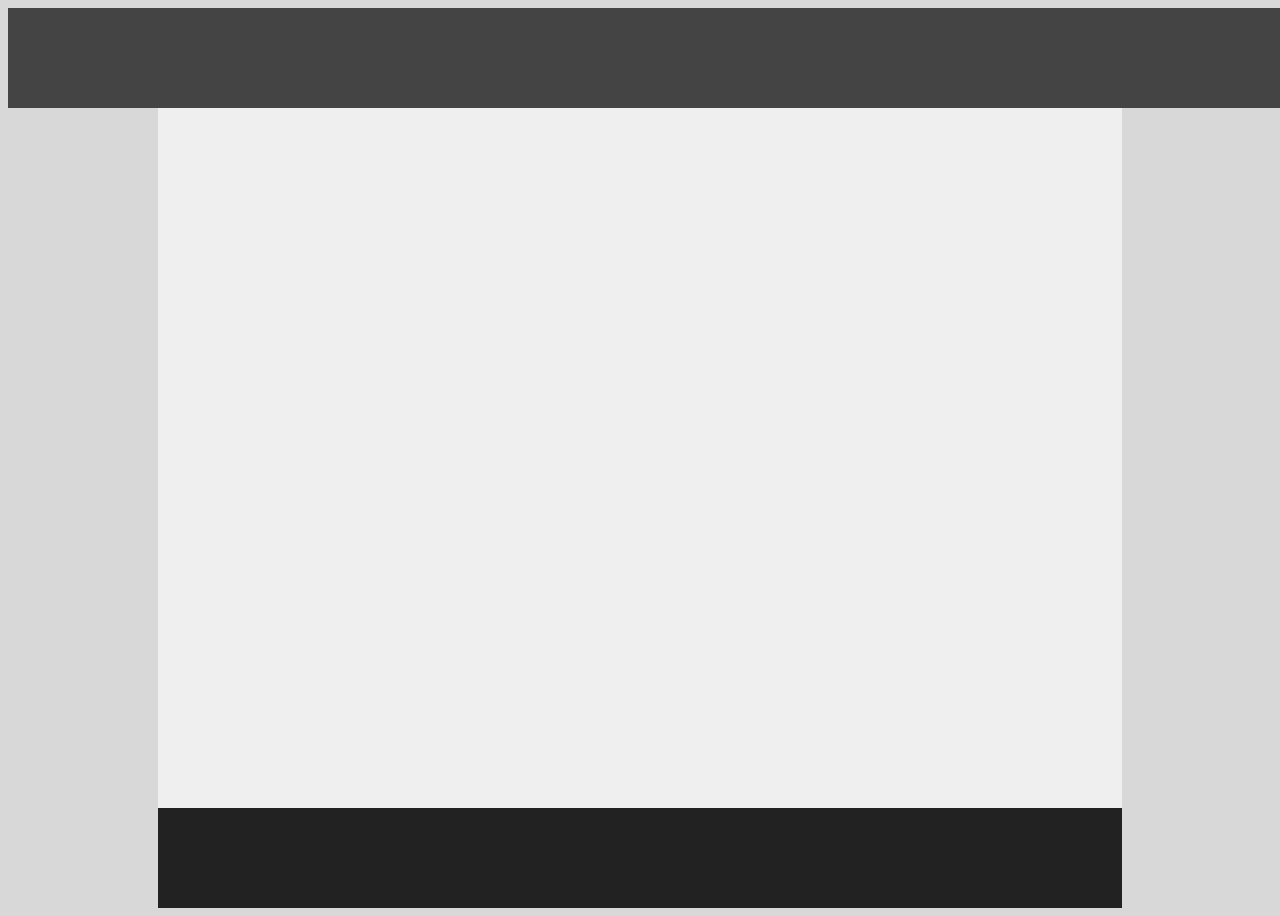
<file: first/index.html>
<!-- Put your HTML HERE, make sure to connect your index.css sheet -->
<!DOCTYPE html>
<html lang="en">
    <head>
        <meta charset="UTF-8">
        <title>Aaron's step 1</title>
        <link rel="stylesheet" href="index.css">
    </head>
    <body>
        <header class="header"></header>
        <div class="page-content"></div>
        <footer class="footer"></footer>
    </body>
</html>
</file>
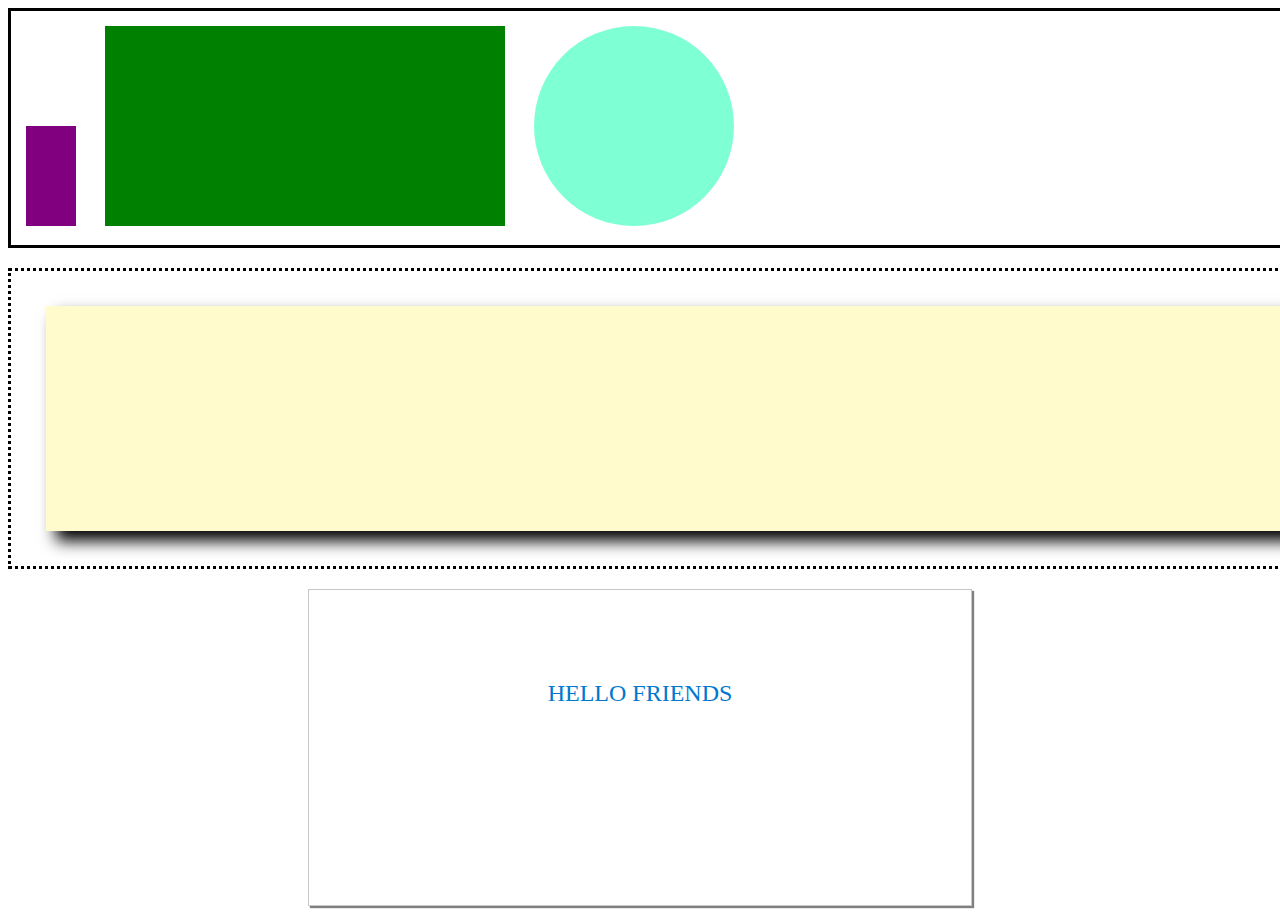
<file: second/index.html>
<!-- Put your HTML HERE, make sure to connect your index.css sheet -->
<!DOCTYPE html>
<html lang="en">
    <head>
        <meta charset="UTF-8">
        <title>Aaron's problem 2</title>
        <link rel="stylesheet" href="index.css">
    </head>

    <body>
        <div class="top">
            <div class="purple"></div>
            <div class="green"></div>
            <div class="round"></div>
        </div>
        <div class="center">
            <div class="content"></div>
        </div>
        <div class="bottom">HELLO FRIENDS</div>
    </body>
</html>
</file>
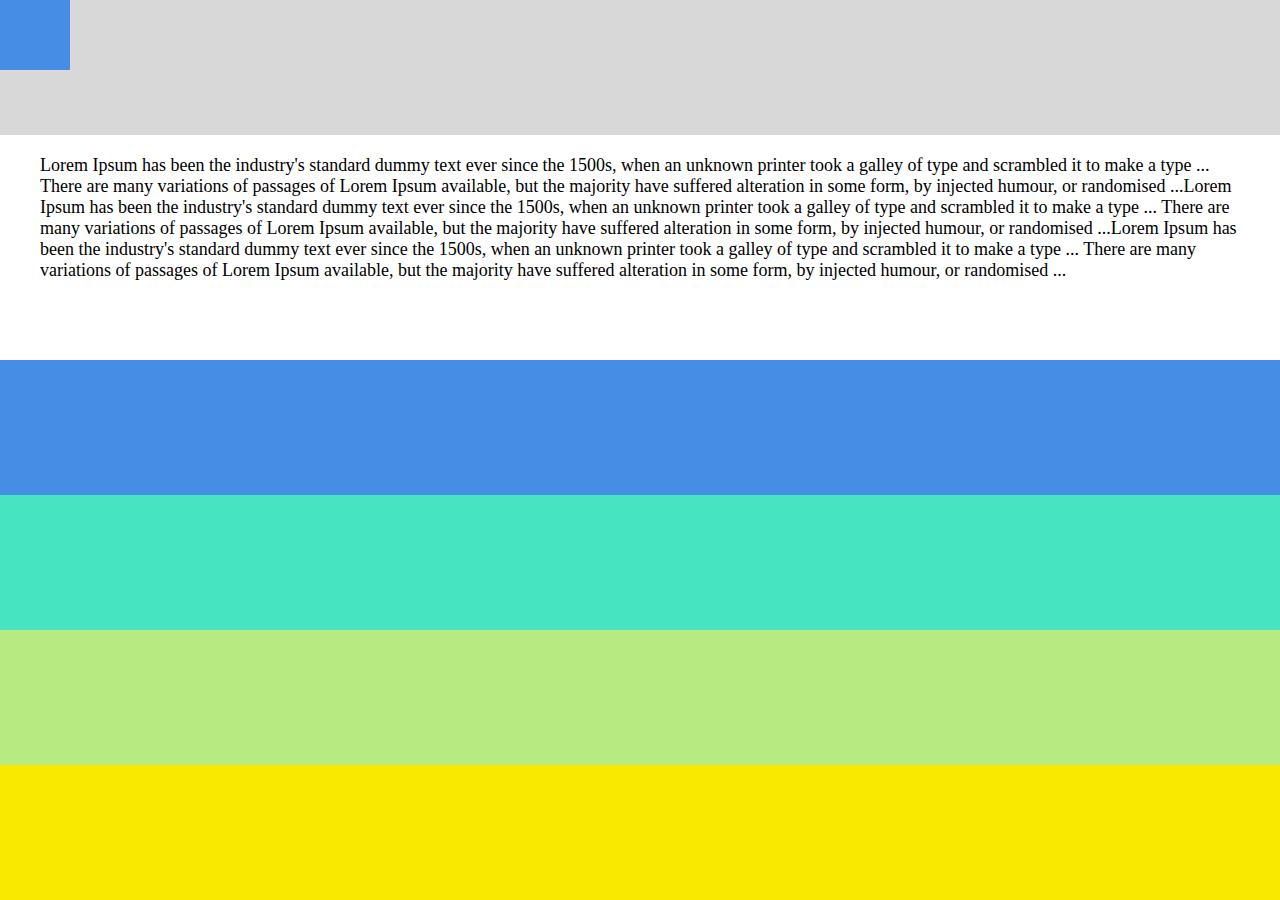
<file: third/index.html>
<!-- Put your HTML HERE, make sure to connect your index.css sheet -->
<!DOCTYPE html>
<html lang="en">
    <head>
        <meta charset="UTF-8">
        <title>Aaron's third challenge</title>
        <link rel="stylesheet" href="index.css">
    </head>
    <body>
        <div class="row row1">
            <div class="small-box"></div>
        </div>
        <div class="row row2">
            Lorem Ipsum has been the industry's standard dummy text ever since the 1500s, when an unknown printer took a galley of type and scrambled it to make a type ... There are many variations of passages of Lorem Ipsum available, but the majority have suffered alteration in some form, by injected humour, or randomised ...Lorem Ipsum has been the industry's standard dummy text ever since the 1500s, when an unknown printer took a galley of type and scrambled it to make a type ... There are many variations of passages of Lorem Ipsum available, but the majority have suffered alteration in some form, by injected humour, or randomised ...Lorem Ipsum has been the industry's standard dummy text ever since the 1500s, when an unknown printer took a galley of type and scrambled it to make a type ... There are many variations of passages of Lorem Ipsum available, but the majority have suffered alteration in some form, by injected humour, or randomised ...
        </div>
        <div class="row row3"></div>
        <div class="row row4"></div>
        <div class="row row5"></div>
        <div class="row row6"></div>
    </body>
</html>
</file>
<file: first/index.css>
body {
    background: #D8D8D8;
}

.header {
    background: #444444;
    width: 100vw;
    height: 100px;
}

.page-content {
    background: #EFEFEF;
    height: calc(100vh - 200px);
    margin: 0px 150px 0px 150px;
}

.footer {
    background: #222222;
    height: 100px;
    margin: 0px 150px 0px 150px;
}
</file>
<file: second/index.css>
.top {
    padding: 15px;
    width: 100vw;
    /* height: 25vh; */
    margin-bottom: 20px;
    border: solid;
    /* display: flex; */
    box-sizing: border-box;
}

.purple {
    background-color: purple;
    width: 50px;
    height: 100px;
    display: inline-block;
}

.green {
    background: green;
    width: 400px;
    height: 200px;
    margin-left: 25px;
    display: inline-block;
}

.round {
    background: aquamarine;
    width: 200px;
    height: 200px;
    margin-left: 25px;
    border-radius: 50%;
    display: inline-block;
}

.center {
    padding: 35px;
    width: 100vw;
    height: 25vh;
    border: dotted;
    margin-bottom: 20px;
}

.content {
    background: #FFFBCD;
    height: 100%;
    width: 100%;
    box-shadow: 10px 10px 15px black;
}

.bottom {
    height: 25vh;
    padding: 90px 50px 0px;
    margin: 0px 300px 0px 300px;
    border: thin solid #C7C7C7;
    box-shadow: 2px 2px 1px grey;
    color: #0078CF;
    text-align: center;
    font-size: 1.5rem;
}
</file>
<file: third/index.css>
body, html {
    margin: 0;
    padding: 0;
}

.row {
    width: 100%;
    height: 15vh;
    box-sizing: border-box;
}

.small-box {
    background: #468EE5;
    width: 70px;
    height: 70px;
}

.row1 {
    background-color: #D8D8D8;
}

.row2 {
    width: 100%;
    height: 25vh;
    padding: 20px 40px;
    font-size: large;
}

.row3 {
    background-color: #468EE5;
}

.row4 {
    background-color: #47E4C2;
}

.row5 {
    background-color: #B7EB81;
}

.row6 {
    background-color: #F9E900; 
}
</file>
